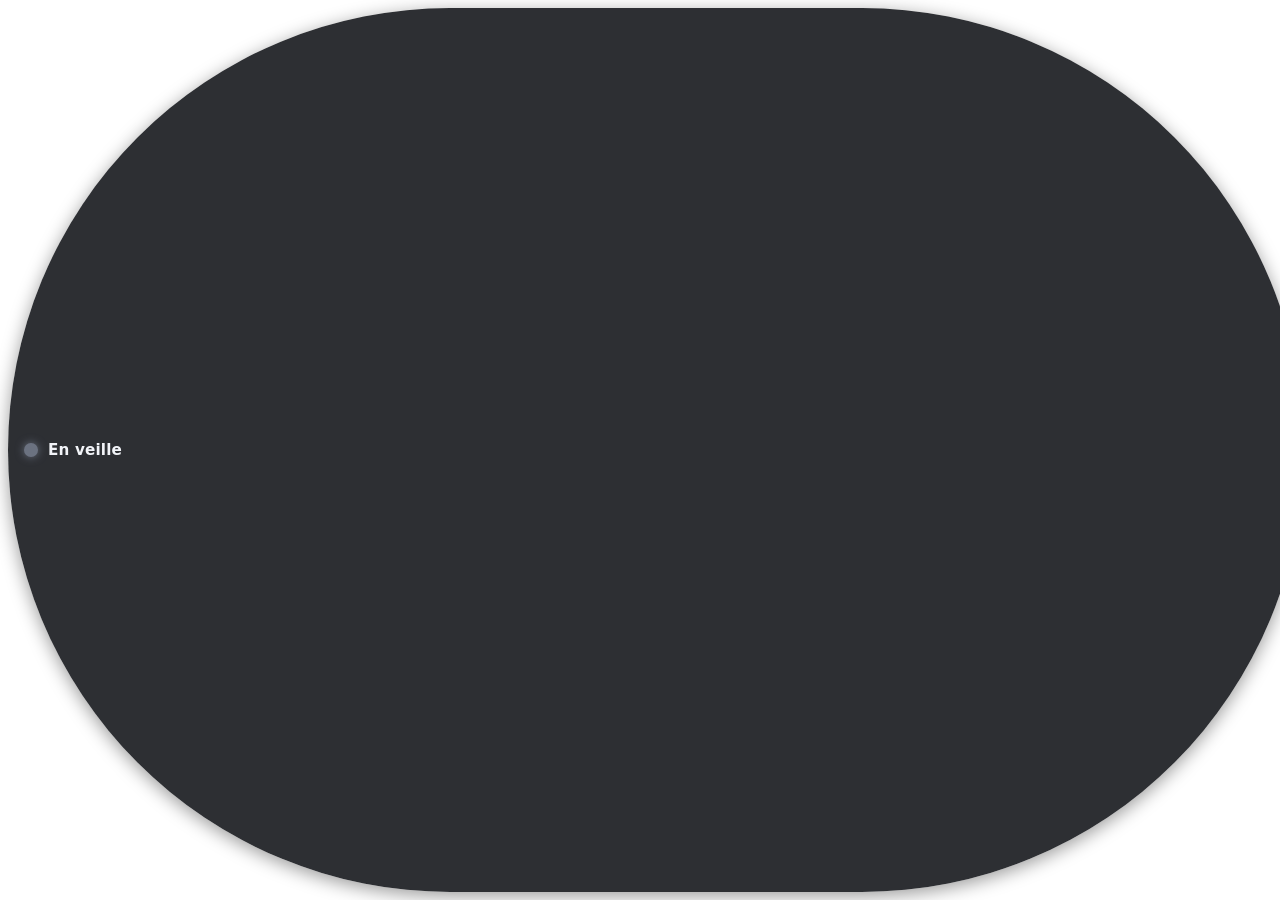
<file: coquille/src/pastille.html>
<!doctype html>
<html lang="fr">
  <head>
    <meta charset="utf-8" />
    <meta name="viewport" content="width=device-width, initial-scale=1" />
    <title>Pastille</title>
    <link rel="stylesheet" href="pastille.css" />
  </head>
  <body>
    <!-- Pastille : présence permanente de l'assistant (CONTEXT.md). Fenêtre
         sans décor, transparente, toujours au-dessus. L'état (veille / écoute /
         parle) reflète les événements RTVI réels du transport, relayés par la
         console via l'événement Tauri `etat-pastille` (cf. pastille.js). -->
    <div id="pastille" class="etat-veille" title="Assistant vocal">
      <span class="pastille-lumiere" aria-hidden="true"></span>
      <span id="pastille-texte" class="pastille-texte">En veille</span>
    </div>
    <script src="pastille.js"></script>
  </body>
</html>
</file>
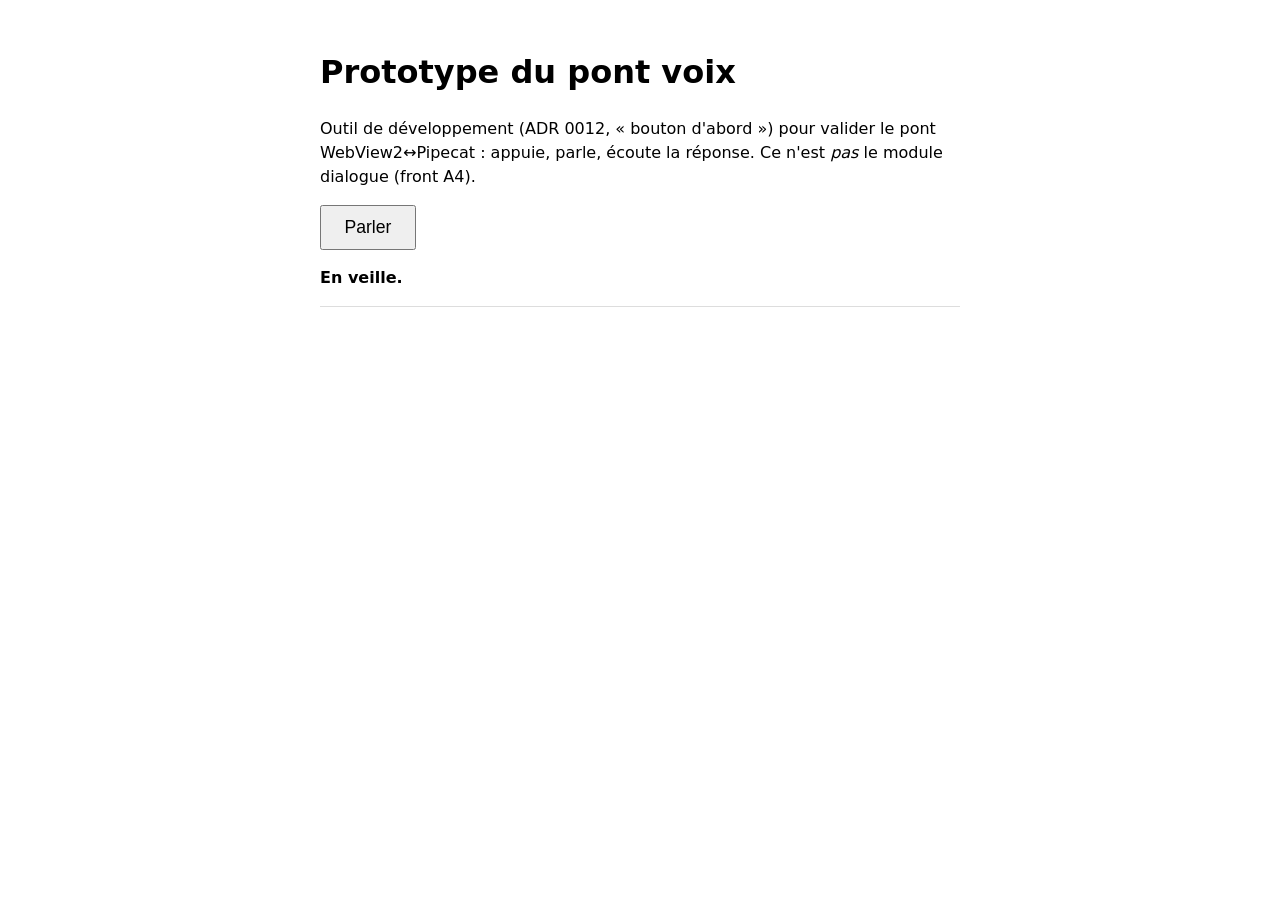
<file: transport-voix/app/web/prototype.html>
<!doctype html>
<html lang="fr">
  <head>
    <meta charset="utf-8" />
    <meta name="viewport" content="width=device-width, initial-scale=1" />
    <title>Prototype pont voix — Transport Voix</title>
    <style>
      body { font-family: system-ui, sans-serif; max-width: 40rem; margin: 3rem auto;
             padding: 0 1rem; line-height: 1.5; }
      button { font-size: 1.1rem; padding: 0.6rem 1.4rem; cursor: pointer; }
      #etat { margin-top: 1rem; font-weight: 600; }
      #journal { margin-top: 1rem; white-space: pre-wrap; font-family: monospace;
                 font-size: 0.85rem; color: #555; border-top: 1px solid #ddd;
                 padding-top: 0.6rem; }
    </style>
  </head>
  <body>
    <h1>Prototype du pont voix</h1>
    <p>
      Outil de développement (ADR 0012, « bouton d'abord ») pour valider le pont
      WebView2↔Pipecat : appuie, parle, écoute la réponse. Ce n'est
      <em>pas</em> le module dialogue (front A4).
    </p>
    <button id="bouton">Parler</button>
    <div id="etat">En veille.</div>
    <audio id="audio" autoplay></audio>
    <div id="journal"></div>

    <script>
      const bouton = document.getElementById("bouton");
      const etat = document.getElementById("etat");
      const audio = document.getElementById("audio");
      const journal = document.getElementById("journal");
      let pc = null;

      function tracer(msg) {
        journal.textContent += msg + "\n";
      }

      async function demarrer() {
        bouton.disabled = true;
        etat.textContent = "Connexion…";
        // ICE par défaut : la topologie retenue co-localise transport et client
        // sur le même hôte Windows (candidats « host » en localhost). Pas de
        // TURN/relay — le coturn était un contournement du pont WSL2↔Windows,
        // abandonné (cf. docs/impasses.md).
        pc = new RTCPeerConnection();

        pc.ontrack = (e) => {
          audio.srcObject = e.streams[0];
          tracer("Piste audio reçue.");
        };
        pc.onconnectionstatechange = () => {
          etat.textContent = "État : " + pc.connectionState;
          tracer("connectionState = " + pc.connectionState);
        };

        // Canal de données pour les événements RTVI (transcriptions, phrases).
        pc.createDataChannel("pipecat");

        // Micro (getUserMedia — AEC/NS/AGC du navigateur gratuits, ADR 0010).
        // addTrack crée un transceiver **sendrecv** : il envoie le micro ET
        // reçoit l'audio de l'assistant sur la même piste. NE PAS ajouter de
        // transceiver « audio » supplémentaire, sinon Pipecat lit la piste vide
        // (silence) et coupe la réception après ~3 s d'inactivité.
        const flux = await navigator.mediaDevices.getUserMedia({ audio: true });
        flux.getTracks().forEach((t) => pc.addTrack(t, flux));

        const offre = await pc.createOffer();
        await pc.setLocalDescription(offre);

        const reponse = await fetch("/offer", {
          method: "POST",
          headers: { "Content-Type": "application/json" },
          body: JSON.stringify({ sdp: offre.sdp, type: offre.type }),
        });
        if (!reponse.ok) {
          etat.textContent = "Échec /offer : " + reponse.status;
          tracer(await reponse.text());
          bouton.disabled = false;
          return;
        }
        const answer = await reponse.json();
        await pc.setRemoteDescription(answer);
        tracer("Réponse SDP appliquée (pc_id=" + answer.pc_id + ").");
        etat.textContent = "En conversation.";
        bouton.textContent = "Raccrocher";
        bouton.disabled = false;
        bouton.onclick = raccrocher;
      }

      function raccrocher() {
        if (pc) {
          pc.close();
          pc = null;
        }
        etat.textContent = "En veille.";
        bouton.textContent = "Parler";
        bouton.onclick = demarrer;
      }

      bouton.onclick = demarrer;
    </script>
  </body>
</html>
</file>
<file: coquille/src/pastille.css>
/* Pastille — petit indicateur flottant. Le fond de page est transparent
   (fenêtre `transparent: true`) : seule la pilule est visible. */

html,
body {
  margin: 0;
  height: 100%;
  background: transparent;
  overflow: hidden;
  font-family: system-ui, "Segoe UI", sans-serif;
}

#pastille {
  display: flex;
  align-items: center;
  gap: 0.6rem;
  width: calc(100% - 16px);
  height: calc(100% - 16px);
  margin: 8px;
  padding: 0 1rem;
  border: none;
  border-radius: 999px;
  cursor: default; /* affichage seul : la pastille n'est plus cliquable */
  color: #f2f4f8;
  background: rgba(28, 30, 34, 0.92);
  box-shadow: 0 4px 18px rgba(0, 0, 0, 0.4);
  /* Permet de déplacer la fenêtre sans décor en glissant la pastille.
     Attribut natif WebView2/Chromium, pas d'API Tauri requise. */
  -webkit-app-region: drag;
}

.pastille-lumiere {
  flex: 0 0 auto;
  width: 0.9rem;
  height: 0.9rem;
  border-radius: 50%;
  background: var(--couleur, #6b7280);
  box-shadow: 0 0 8px var(--couleur, #6b7280);
}

.pastille-texte {
  font-size: 0.95rem;
  font-weight: 600;
  letter-spacing: 0.01em;
}

/* Les trois états du glossaire (veille / écoute / parle). */
.etat-veille {
  --couleur: #6b7280; /* gris */
}
.etat-ecoute {
  --couleur: #4f9dff; /* bleu — pulse */
}
.etat-ecoute .pastille-lumiere {
  animation: pulse 1.2s ease-in-out infinite;
}
.etat-parle {
  --couleur: #34d399; /* vert */
}

@keyframes pulse {
  0%,
  100% {
    transform: scale(1);
    opacity: 1;
  }
  50% {
    transform: scale(1.35);
    opacity: 0.6;
  }
}
</file>
